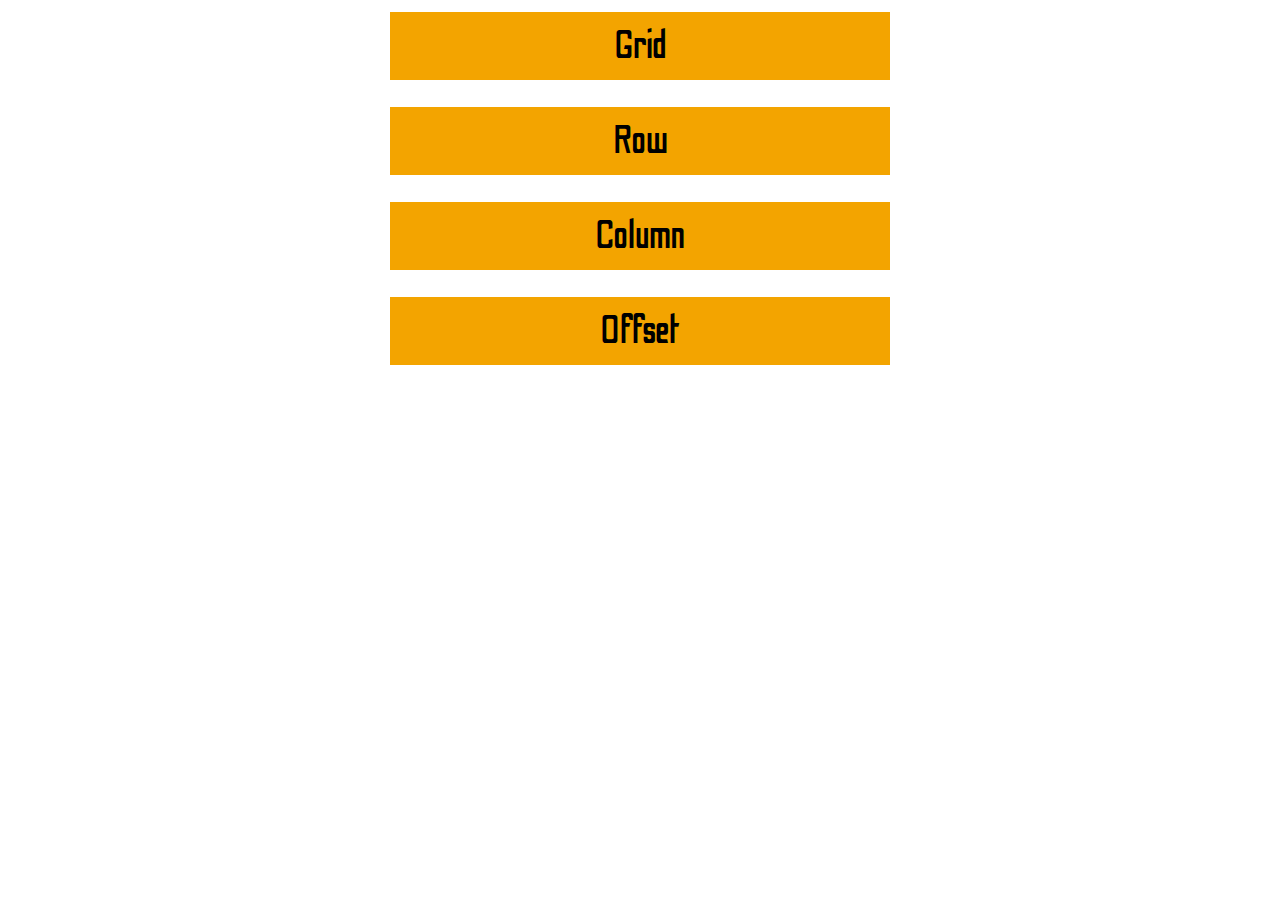
<file: index.html>
<!DOCTYPE html>
<html lang="en">

<head>
  <meta charset="UTF-8">
  <meta http-equiv="X-UA-Compatible" content="IE=edge">
  <meta name="viewport" content="width=device-width, initial-scale=1.0">
  <title>Grid System</title>
</head>

<body>
  <div class="form-group">
    <button type="submit" id="grid" class="submit-button" onclick="grid()">Grid</button>
  </div>
  <div class="form-group">
    <button type="submit" id="row" class="submit-button" onclick="row()">Row</button>
  </div>
  <div class="form-group">
    <button type="submit" id="column" class="submit-button" onclick="column()">Column</button>
  </div>
  <div class="form-group">
    <button type="submit" id="offset" class="submit-button" onclick="offset()">Offset</button>
  </div>
</body>

<style>
  @import url('https://fonts.googleapis.com/css2?family=Odibee+Sans&display=swap');

  * {
    font-family: 'Odibee Sans', cursive;
  }

  :root {
    --color-white: #f3f3f3;
    --color-darkblue: #1b1b32;
    --color-purple: #620085;
    --color-yellow: #f3f3f3;
    --color-red: #FF0000;
    --color-cyan: #00ffea;
  }

  .form-group {
    margin: 0 auto 1.25rem auto;
    padding: 0.1rem;
    display: flex;
    flex-direction: column;
    align-items: center;

  }

  .submit-button {
    font-size: 40px;
    width: 40%;
    height: 100%;
    padding: 0.75rem;
    background-color: #F3A400;
    border: 2px solid #ffffff;
    border-radius: 2px;
    cursor: pointer;
    transition: border-color 0.15s ease-in-out, box-shadow 0.15s ease-in-out;
  }


  .submit-button:hover {
    border: 2px solid #00ffea;
    box-shadow: 5px 10px #1b1b32;
  }
</style>
<script>
  function grid() { window.open("./1. Grid") }
  function row() { window.open("./2. Row") }
  function column() { window.open("./3. Column") }
  function offset() { window.open("./4. Offset") }
</script>

</html>
</file>
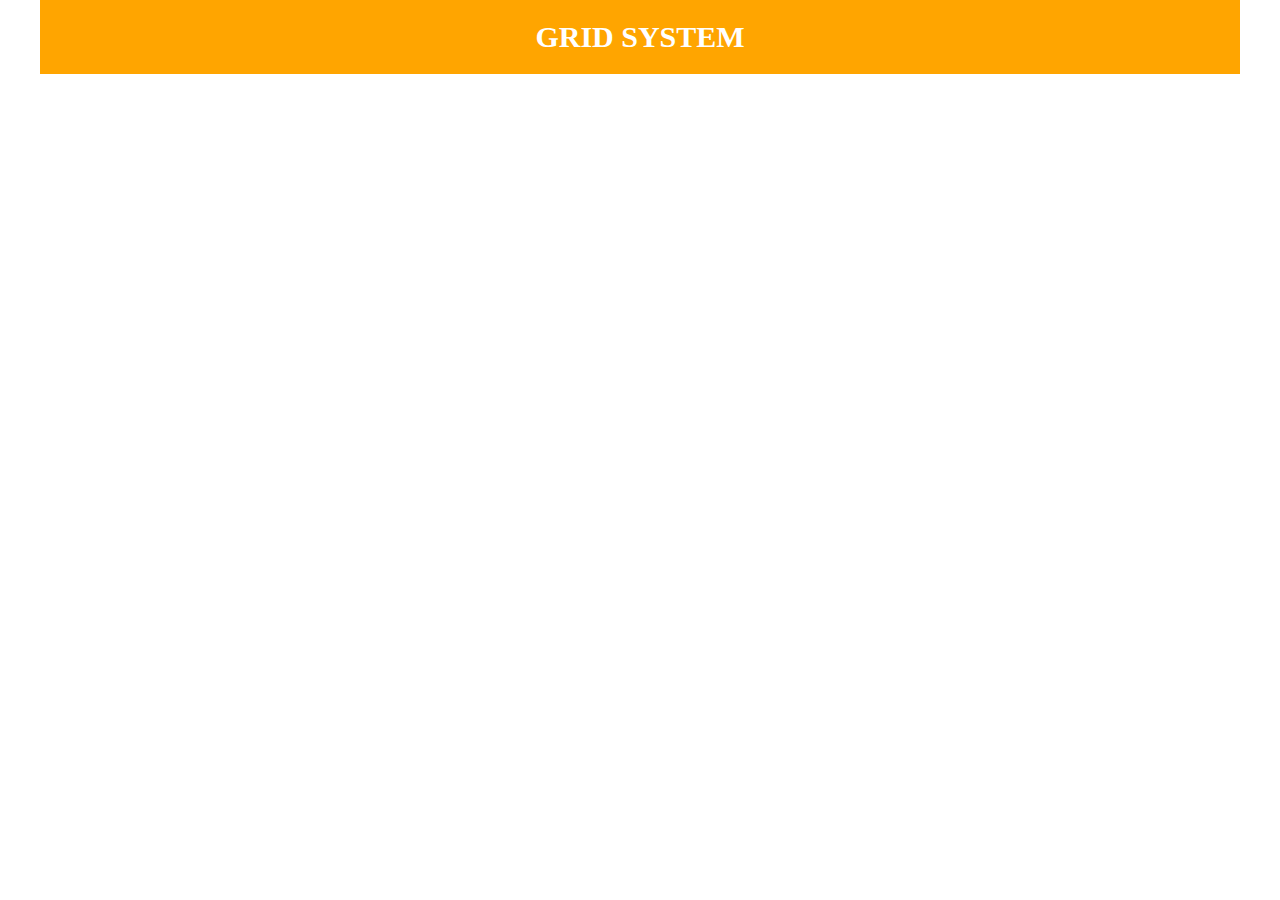
<file: 1. Grid/index.html>
<!DOCTYPE html>
<html lang="en">

<head>
  <meta charset="UTF-8">
  <meta http-equiv="X-UA-Compatible" content="IE=edge">
  <meta name="viewport" content="width=device-width, initial-scale=1.0">
  <link rel="stylesheet" href="grid.css">
  <title>Document</title>
</head>

<body>

  <style>
    body {
      margin: 0;
    }

    .container {
      background-color: orange;
      text-align: center;
    }

    h1 {
      padding: 20px 0;
      font-size: 30px;
      color: #Fff;
      margin: 0;
    }
  </style>

  <div class="grid wide container">
    <h1>GRID SYSTEM</h1>
  </div>


</body>

</html>
</file>
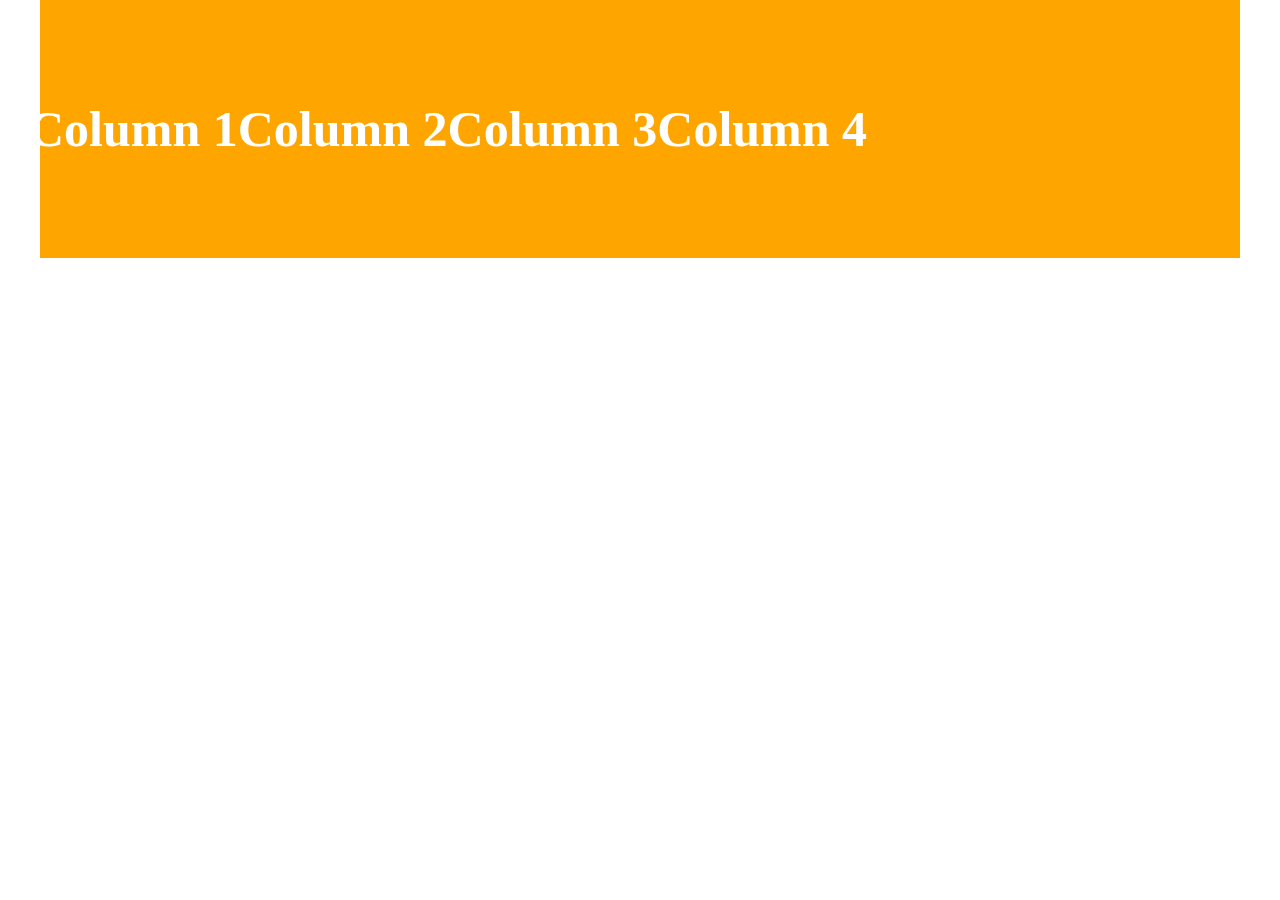
<file: 2. Row/index.html>
<!DOCTYPE html>
<html lang="en">

<head>
  <meta charset="UTF-8">
  <meta http-equiv="X-UA-Compatible" content="IE=edge">
  <meta name="viewport" content="width=device-width, initial-scale=1.0">
  <link rel="stylesheet" href="grid.css">
  <title>Document</title>
</head>

<body>

  <style>
    body {
      margin: 0;
    }

    .container {
      background-color: orange;
      text-align: center;
    }

    h1 {
      padding: 100px 0;
      font-size: 50px;
      color: #Fff;
      margin: 0;
    }
  </style>

  <div class="grid wide container">
    <div class="row">
      <h1>Column 1</h1>
      <h1>Column 2</h1>
      <h1>Column 3</h1>
      <h1>Column 4</h1>
    </div>
  </div>

</body>

</html>
</file>
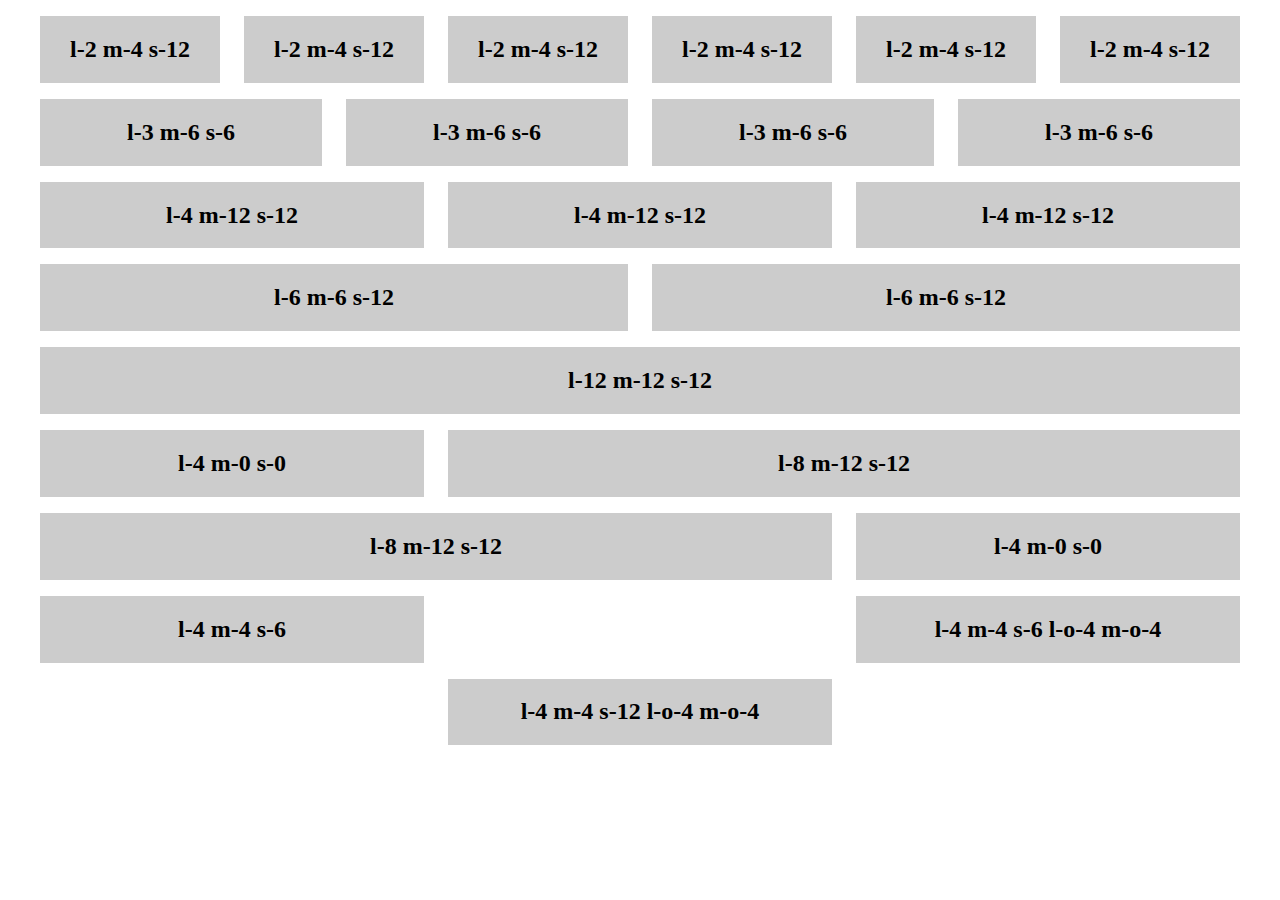
<file: 3. Column/index.html>
<!DOCTYPE html>
<html lang="en">

<head>
  <meta charset="UTF-8">
  <meta name="viewport" content="width=device-width, initial-scale=1.0">
  <meta http-equiv="X-UA-Compatible" content="ie=edge">
  <link rel="stylesheet" href="grid.css">
  <title>Document</title>
  <style>
    * {
      box-sizing: border-box;
    }

    .col {
      text-align: center;
      background-color: #ccc;
      background-clip: content-box;
      margin-top: 8px;
      margin-bottom: 8px;
    }
  </style>
</head>

<body>
  <div class="grid wide">
    <div class="row">
      <div class="col l-2 m-4 s-12">
        <h2>l-2 m-4 s-12</h2>
      </div>
      <div class="col l-2 m-4 s-12">
        <h2>l-2 m-4 s-12</h2>
      </div>
      <div class="col l-2 m-4 s-12">
        <h2>l-2 m-4 s-12</h2>
      </div>
      <div class="col l-2 m-4 s-12">
        <h2>l-2 m-4 s-12</h2>
      </div>
      <div class="col l-2 m-4 s-12">
        <h2>l-2 m-4 s-12</h2>
      </div>
      <div class="col l-2 m-4 s-12">
        <h2>l-2 m-4 s-12</h2>
      </div>
    </div>

    <div class="row">
      <div class="col l-3 m-6 s-6">
        <h2>l-3 m-6 s-6</h2>
      </div>
      <div class="col l-3 m-6 s-6">
        <h2>l-3 m-6 s-6</h2>
      </div>
      <div class="col l-3 m-6 s-6">
        <h2>l-3 m-6 s-6</h2>
      </div>
      <div class="col l-3 m-6 s-6">
        <h2>l-3 m-6 s-6</h2>
      </div>
    </div>

    <div class="row">
      <div class="col l-4 m-12 s-12">
        <h2>l-4 m-12 s-12</h2>
      </div>
      <div class="col l-4 m-12 s-12">
        <h2>l-4 m-12 s-12</h2>
      </div>
      <div class="col l-4 m-12 s-12">
        <h2>l-4 m-12 s-12</h2>
      </div>
    </div>

    <div class="row">
      <div class="col l-6 m-6 s-12">
        <h2>l-6 m-6 s-12</h2>
      </div>
      <div class="col l-6 m-6 s-12">
        <h2>l-6 m-6 s-12</h2>
      </div>
    </div>

    <div class="row">
      <div class="col l-12 m-12 s-12">
        <h2>l-12 m-12 s-12</h2>
      </div>
    </div>

    <div class="row">
      <div class="col l-4 m-0 s-0">
        <h2>l-4 m-0 s-0</h2>
      </div>
      <div class="col l-8 m-12 s-12">
        <h2>l-8 m-12 s-12</h2>
      </div>
    </div>

    <div class="row">
      <div class="col l-8 m-12 s-12">
        <h2>l-8 m-12 s-12</h2>
      </div>
      <div class="col l-4 m-0 s-0">
        <h2>l-4 m-0 s-0</h2>
      </div>
    </div>

    <div class="row">
      <div class="col l-4 m-4 s-6">
        <h2>l-4 m-4 s-6</h2>
      </div>
      <div class="col l-4 m-4 s-6 l-o-4 m-o-4">
        <h2>l-4 m-4 s-6 l-o-4 m-o-4</h2>
      </div>
    </div>

    <div class="row">
      <div class="col l-4 m-4 s-12 l-o-4 m-o-4">
        <h2>l-4 m-4 s-12 l-o-4 m-o-4</h2>
      </div>
    </div>
  </div>
</body>

</html>
</file>
<file: 1. Grid/grid.css>
.grid {
  width: 100%;
  display: block;
  padding: 0;
}

.grid.wide {
  max-width: 1200px;
  margin: 0 auto;
}

@media (min-width: 740px) and (max-width: 1023px) {
  .wide {
    width: 644px;
  }
}

@media (min-width: 1024) and (max-width: 1239px) {
  .wide {
    width: 948px;
  }
}
</file>
<file: 2. Row/grid.css>
.grid {
  width: 100%;
  display: block;
  padding: 0;
}

.grid.wide {
  max-width: 1200px;
  margin: 0 auto;
}

.row {
  display: flex;
  flex-wrap: wrap;
  margin-left: -4px;
  margin-right: -4px;
}

@media (min-width: 740px) and (max-width: 1023px) {
  .wide {
    width: 644px;
  }
}

@media (min-width: 1024) and (max-width: 1239px) {
  .wide {
    width: 948px;
  }
}

/* Table */
@media (min-width: 740px) {
  .row {
    margin-left: -8px;
    margin-right: -8px;
  }
}

/* PC low resolution */
@media (min-width: 1113px) {
  .row {
    margin-left: -12px;
    margin-right: -12px;
  }

  .wide .row {
    margin-left: -12px;
    margin-right: -12px;
  }
}
</file>
<file: 3. Column/grid.css>
.grid {
  width: 100%;
  display: block;
  padding: 0;
}

.grid.wide {
  max-width: 1200px;
  margin: 0 auto;
}

.row {
  display: flex;
  flex-wrap: wrap;
  margin-left: -4px;
  margin-right: -4px;
}

.row.no-gutters {
  margin-left: 0;
  margin-right: 0;
}

.col {
  padding-left: 4px;
  padding-right: 4px;
}

.row.no-gutters .col {
  padding-left: 0;
  padding-right: 0;
}

.s-0 {
  display: none;
}

.s-1 {
  flex: 0 0 8.33333%;
  max-width: 8.33333%;
}

.s-2 {
  flex: 0 0 16.66667%;
  max-width: 16.66667%;
}

.s-3 {
  flex: 0 0 25%;
  max-width: 25%;
}

.s-4 {
  flex: 0 0 33.33333%;
  max-width: 33.33333%;
}

.s-5 {
  flex: 0 0 41.66667%;
  max-width: 41.66667%;
}

.s-6 {
  flex: 0 0 50%;
  max-width: 50%;
}

.s-7 {
  flex: 0 0 58.33333%;
  max-width: 58.33333%;
}

.s-8 {
  flex: 0 0 66.66667%;
  max-width: 66.66667%;
}

.s-9 {
  flex: 0 0 75%;
  max-width: 75%;
}

.s-10 {
  flex: 0 0 83.33333%;
  max-width: 83.33333%;
}

.s-11 {
  flex: 0 0 91.66667%;
  max-width: 91.66667%;
}

.s-12 {
  flex: 0 0 100%;
  max-width: 100%;
}

.s-o-1 {
  margin-left: 8.33333%;
}

.s-o-2 {
  margin-left: 16.66667%;
}

.s-o-3 {
  margin-left: 25%;
}

.s-o-4 {
  margin-left: 33.33333%;
}

.s-o-5 {
  margin-left: 41.66667%;
}

.s-o-6 {
  margin-left: 50%;
}

.s-o-7 {
  margin-left: 58.33333%;
}

.s-o-8 {
  margin-left: 66.66667%;
}

.s-o-9 {
  margin-left: 75%;
}

.s-o-10 {
  margin-left: 83.33333%;
}

.s-o-11 {
  margin-left: 91.66667%;
}

/* >= Tablet */
@media (min-width: 740px) {
  .row {
    margin-left: -8px;
    margin-right: -8px;
  }

  .col {
    padding-left: 8px;
    padding-right: 8px;
  }

  .m-0 {
    display: none;
  }

  .m-1,
  .m-2,
  .m-3,
  .m-4,
  .m-5,
  .m-6,
  .m-7,
  .m-8,
  .m-9,
  .m-10,
  .m-11,
  .m-12 {
    display: block;
  }

  .m-1 {
    flex: 0 0 8.33333%;
    max-width: 8.33333%;
  }

  .m-2 {
    flex: 0 0 16.66667%;
    max-width: 16.66667%;
  }

  .m-3 {
    flex: 0 0 25%;
    max-width: 25%;
  }

  .m-4 {
    flex: 0 0 33.33333%;
    max-width: 33.33333%;
  }

  .m-5 {
    flex: 0 0 41.66667%;
    max-width: 41.66667%;
  }

  .m-6 {
    flex: 0 0 50%;
    max-width: 50%;
  }

  .m-7 {
    flex: 0 0 58.33333%;
    max-width: 58.33333%;
  }

  .m-8 {
    flex: 0 0 66.66667%;
    max-width: 66.66667%;
  }

  .m-9 {
    flex: 0 0 75%;
    max-width: 75%;
  }

  .m-10 {
    flex: 0 0 83.33333%;
    max-width: 83.33333%;
  }

  .m-11 {
    flex: 0 0 91.66667%;
    max-width: 91.66667%;
  }

  .m-12 {
    flex: 0 0 100%;
    max-width: 100%;
  }

  .m-o-1 {
    margin-left: 8.33333%;
  }

  .m-o-2 {
    margin-left: 16.66667%;
  }

  .m-o-3 {
    margin-left: 25%;
  }

  .m-o-4 {
    margin-left: 33.33333%;
  }

  .m-o-5 {
    margin-left: 41.66667%;
  }

  .m-o-6 {
    margin-left: 50%;
  }

  .m-o-7 {
    margin-left: 58.33333%;
  }

  .m-o-8 {
    margin-left: 66.66667%;
  }

  .m-o-9 {
    margin-left: 75%;
  }

  .m-o-10 {
    margin-left: 83.33333%;
  }

  .m-o-11 {
    margin-left: 91.66667%;
  }
}

/* PC medium resolution > */
@media (min-width: 1113px) {
  .row {
    margin-left: -12px;
    margin-right: -12px;
  }

  .row.sm-gutter {
    margin-left: -5px;
    margin-right: -5px;
  }

  .col {
    padding-left: 12px;
    padding-right: 12px;
  }

  .row.sm-gutter .col {
    padding-left: 5px;
    padding-right: 5px;
  }

  .l-0 {
    display: none;
  }

  .l-1,
  .l-2,
  .l-2-4,
  .l-3,
  .l-4,
  .l-5,
  .l-6,
  .l-7,
  .l-8,
  .l-9,
  .l-10,
  .l-11,
  .l-12 {
    display: block;
  }

  .l-1 {
    flex: 0 0 8.33333%;
    max-width: 8.33333%;
  }

  .l-2 {
    flex: 0 0 16.66667%;
    max-width: 16.66667%;
  }

  .l-2-4 {
    flex: 0 0 20%;
    max-width: 20%;
  }

  .l-3 {
    flex: 0 0 25%;
    max-width: 25%;
  }

  .l-4 {
    flex: 0 0 33.33333%;
    max-width: 33.33333%;
  }

  .l-5 {
    flex: 0 0 41.66667%;
    max-width: 41.66667%;
  }

  .l-6 {
    flex: 0 0 50%;
    max-width: 50%;
  }

  .l-7 {
    flex: 0 0 58.33333%;
    max-width: 58.33333%;
  }

  .l-8 {
    flex: 0 0 66.66667%;
    max-width: 66.66667%;
  }

  .l-9 {
    flex: 0 0 75%;
    max-width: 75%;
  }

  .l-10 {
    flex: 0 0 83.33333%;
    max-width: 83.33333%;
  }

  .l-11 {
    flex: 0 0 91.66667%;
    max-width: 91.66667%;
  }

  .l-12 {
    flex: 0 0 100%;
    max-width: 100%;
  }

  .l-o-1 {
    margin-left: 8.33333%;
  }

  .l-o-2 {
    margin-left: 16.66667%;
  }

  .l-o-3 {
    margin-left: 25%;
  }

  .l-o-4 {
    margin-left: 33.33333%;
  }

  .l-o-5 {
    margin-left: 41.66667%;
  }

  .l-o-6 {
    margin-left: 50%;
  }

  .l-o-7 {
    margin-left: 58.33333%;
  }

  .l-o-8 {
    margin-left: 66.66667%;
  }

  .l-o-9 {
    margin-left: 75%;
  }

  .l-o-10 {
    margin-left: 83.33333%;
  }

  .l-o-11 {
    margin-left: 91.66667%;
  }
}

/* Tablet - PC low resolution */
@media (min-width: 740px) and (max-width: 1023px) {
  .wide {
    width: 644px;
  }
}

/* > PC low resolution */
@media (min-width: 1024px) and (max-width: 1239px) {
  .wide {
    width: 984px;
  }

  .wide .row {
    margin-left: -12px;
    margin-right: -12px;
  }

  .wide .row.sm-gutter {
    margin-left: -5px;
    margin-right: -5px;
  }

  .wide .col {
    padding-left: 12px;
    padding-right: 12px;
  }

  .wide .row.sm-gutter .col {
    padding-left: 5px;
    padding-right: 5px;
  }

  .wide .l-0 {
    display: none;
  }

  .wide .l-1,
  .wide .l-2,
  .wide .l-2-4,
  .wide .l-3,
  .wide .l-4,
  .wide .l-5,
  .wide .l-6,
  .wide .l-7,
  .wide .l-8,
  .wide .l-9,
  .wide .l-10,
  .wide .l-11,
  .wide .l-12 {
    display: block;
  }

  .wide .l-1 {
    flex: 0 0 8.33333%;
    max-width: 8.33333%;
  }

  .wide .l-2 {
    flex: 0 0 16.66667%;
    max-width: 16.66667%;
  }

  .wide .l-2-4 {
    flex: 0 0 20%;
    max-width: 20%;
  }

  .wide .l-3 {
    flex: 0 0 25%;
    max-width: 25%;
  }

  .wide .l-4 {
    flex: 0 0 33.33333%;
    max-width: 33.33333%;
  }

  .wide .l-5 {
    flex: 0 0 41.66667%;
    max-width: 41.66667%;
  }

  .wide .l-6 {
    flex: 0 0 50%;
    max-width: 50%;
  }

  .wide .l-7 {
    flex: 0 0 58.33333%;
    max-width: 58.33333%;
  }

  .wide .l-8 {
    flex: 0 0 66.66667%;
    max-width: 66.66667%;
  }

  .wide .l-9 {
    flex: 0 0 75%;
    max-width: 75%;
  }

  .wide .l-10 {
    flex: 0 0 83.33333%;
    max-width: 83.33333%;
  }

  .wide .l-11 {
    flex: 0 0 91.66667%;
    max-width: 91.66667%;
  }

  .wide .l-12 {
    flex: 0 0 100%;
    max-width: 100%;
  }

  .wide .l-o-1 {
    margin-left: 8.33333%;
  }

  .wide .l-o-2 {
    margin-left: 16.66667%;
  }

  .wide .l-o-3 {
    margin-left: 25%;
  }

  .wide .l-o-4 {
    margin-left: 33.33333%;
  }

  .wide .l-o-5 {
    margin-left: 41.66667%;
  }

  .wide .l-o-6 {
    margin-left: 50%;
  }

  .wide .l-o-7 {
    margin-left: 58.33333%;
  }

  .wide .l-o-8 {
    margin-left: 66.66667%;
  }

  .wide .l-o-9 {
    margin-left: 75%;
  }

  .wide .l-o-10 {
    margin-left: 83.33333%;
  }

  .wide .l-o-11 {
    margin-left: 91.66667%;
  }
}
</file>
